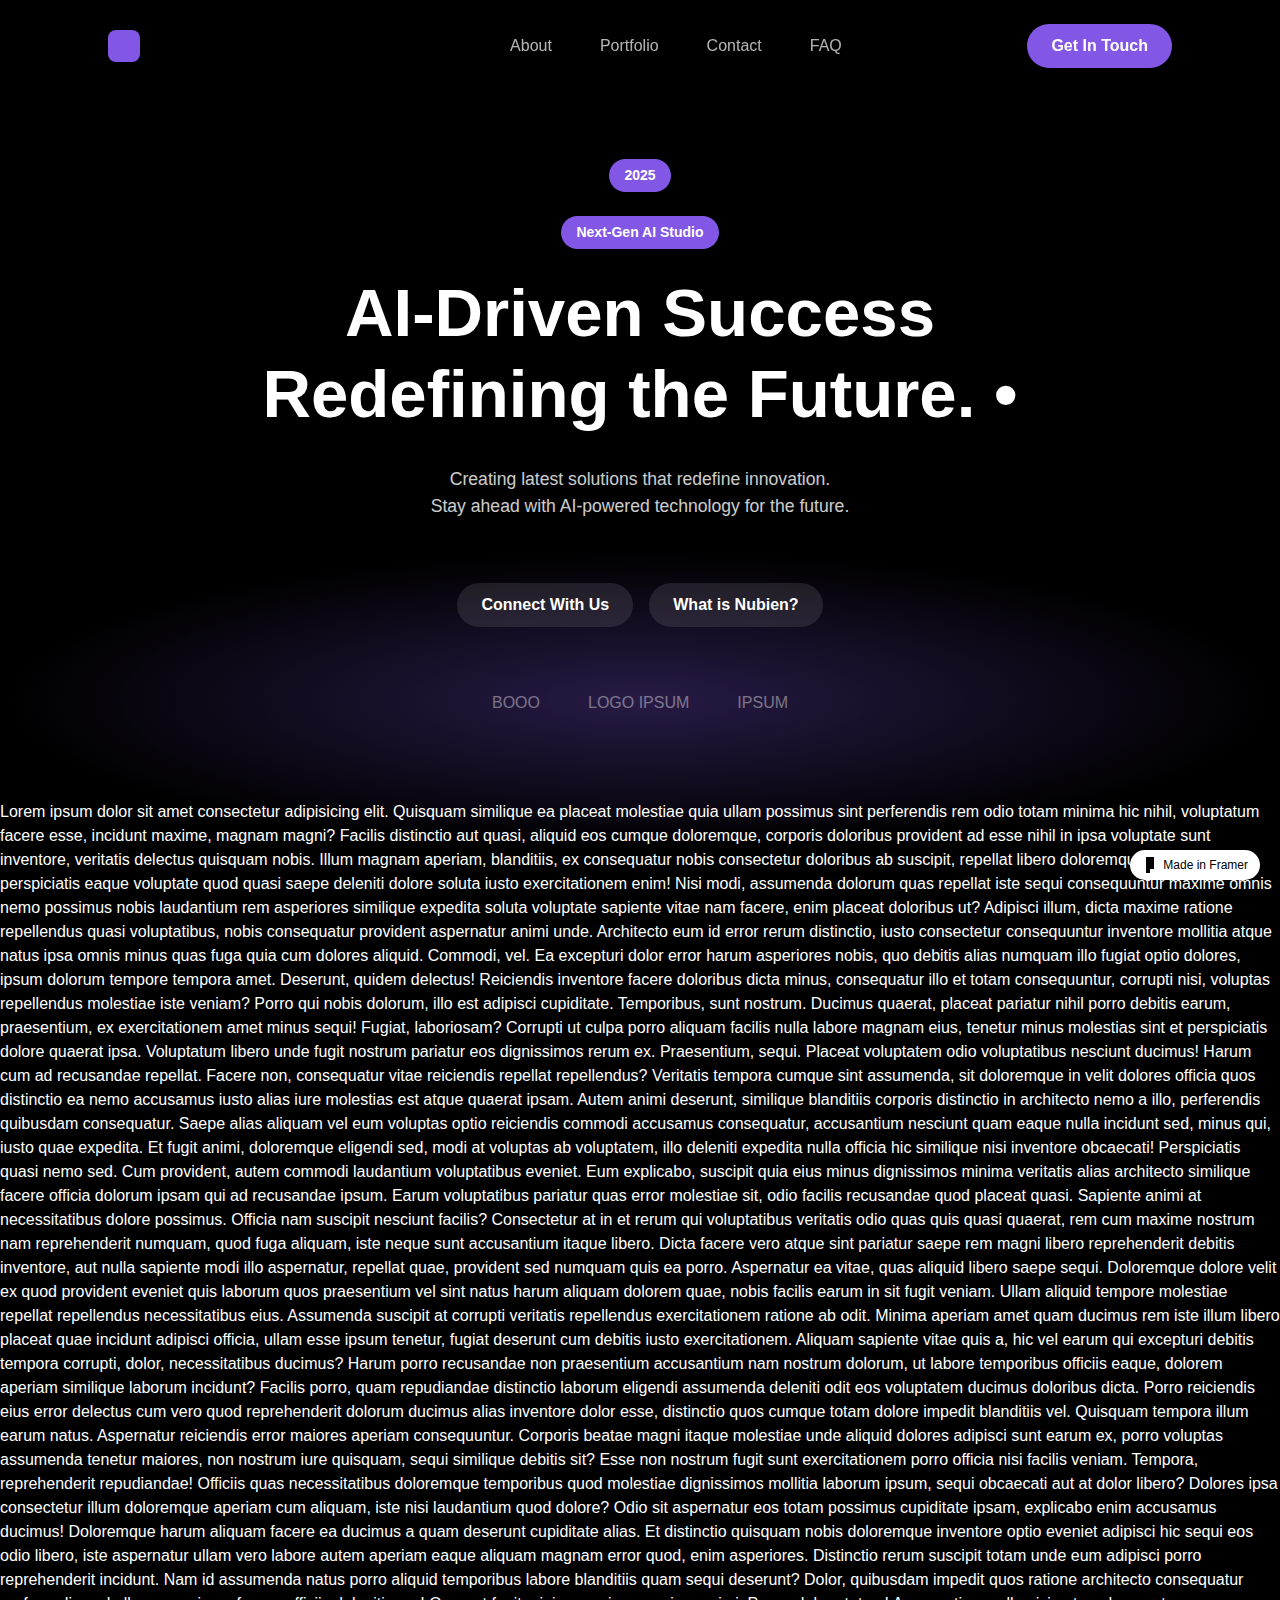
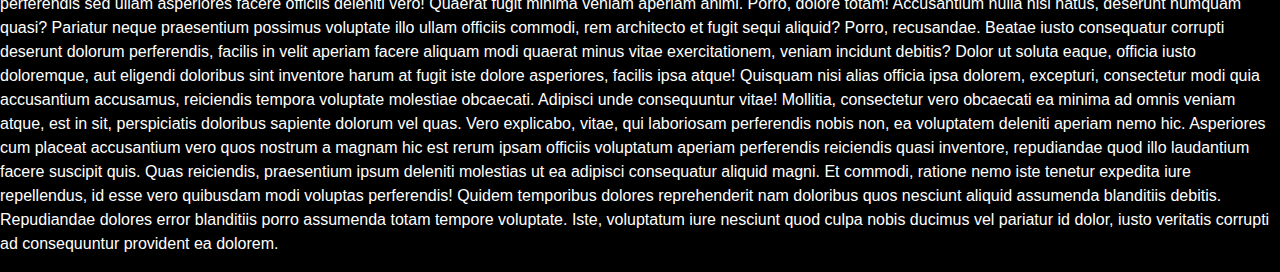
<file: index.html>
<!DOCTYPE html>
<html lang="en">
<head>
    <meta charset="UTF-8">
    <meta name="viewport" content="width=device-width, initial-scale=1.0">
    <title>Nubien - Next-Gen AI Studio</title>
    <!-- Bootstrap CSS -->
    <link href="https://cdnjs.cloudflare.com/ajax/libs/bootstrap/5.3.0/css/bootstrap.min.css" rel="stylesheet">
    <!-- Custom CSS -->
    <style>
        body {
            background-color: #000000;
            color: #ffffff;
            font-family: 'Inter', Arial, sans-serif;
            margin: 0;
            padding: 0;
            overflow-x: hidden;
        }
        
        .navbar {
            padding: 1.5rem 6rem;
            background-color: rgba(0, 0, 0, 0.9);
            position: fixed;
            width: 100%;
            top: 0;
            z-index: 1000;
        }
        
        .navbar-brand {
            display: flex;
            align-items: center;
        }
        
        .logo-icon {
            width: 32px;
            height: 32px;
            border-radius: 8px;
            background-color: #8257E6;
            margin-right: 10px;
            display: flex;
            align-items: center;
            justify-content: center;
        }
        
        .nav-link {
            color: #ffffff;
            margin: 0 1rem;
            font-weight: 500;
            opacity: 0.7;
            transition: opacity 0.3s;
        }
        
        .nav-link:hover, .nav-link.active {
            color: #ffffff;
            opacity: 1;
        }
        
        .cta-button {
            background-color: #8257E6;
            color: white;
            border-radius: 50px;
            padding: 10px 24px;
            font-weight: 600;
            border: none;
            transition: all 0.3s;
        }
        
        .cta-button:hover {
            background-color: #9666ff;
            transform: translateY(-2px);
        }
        
        .hero-section {
            padding: 3rem 0;
            min-height: 80vh;
            display: flex;
            flex-direction: column;
            align-items: center;
            justify-content: center;
            text-align: center;
            position: relative;
        }
        
        .badge-2025 {
            background-color: #8257E6;
            color: white;
            font-size: 14px;
            padding: 6px 15px;
            border-radius: 50px;
            font-weight: 600;
            margin-bottom: 1.5rem;
        }
        
        .hero-title {
            font-size: 4.2rem;
            font-weight: 700;
            line-height: 1.2;
            max-width: 900px;
            margin: 0 auto;
        }
        
        .hero-subtitle {
            font-size: 1.1rem;
            margin: 2rem auto;
            opacity: 0.8;
            max-width: 700px;
        }
        
        .hero-buttons {
            margin-top: 2rem;
            display: flex;
            gap: 1rem;
        }
        
        .secondary-button {
            background-color: rgba(255, 255, 255, 0.1);
            color: white;
            border-radius: 50px;
            padding: 10px 24px;
            font-weight: 600;
            border: none;
            transition: all 0.3s;
        }
        
        .secondary-button:hover {
            background-color: rgba(255, 255, 255, 0.2);
        }
        
        .client-logos {
            margin-top: 4rem;
            display: flex;
            justify-content: center;
            gap: 3rem;
            opacity: 0.4;
        }
        
        .client-logo {
            height: 30px;
        }
        
        .glow {
            position: absolute;
            width: 100%;
            height: 300px;
            background: radial-gradient(ellipse at center, rgba(130, 87, 230, 0.3) 0%, rgba(0, 0, 0, 0) 70%);
            bottom: -50px;
            z-index: -1;
        }

        .framer-badge {
            position: fixed;
            bottom: 20px;
            right: 20px;
            background-color: white;
            color: black;
            padding: 6px 12px;
            border-radius: 50px;
            font-size: 12px;
            display: flex;
            align-items: center;
            gap: 5px;
        }
    </style>
</head>
<body>
    <!-- Navbar -->
    <nav class="navbar navbar-expand-lg">
        <div class="container-fluid">
            <a class="navbar-brand" href="#">
                <div class="logo-icon"></div>
                <span class="fw-bold">Nubien</span>
            </a>
            <button class="navbar-toggler" type="button" data-bs-toggle="collapse" data-bs-target="#navbarNav">
                <span class="navbar-toggler-icon"></span>
            </button>
            <div class="collapse navbar-collapse" id="navbarNav">
                <ul class="navbar-nav mx-auto">
                    <li class="nav-item">
                        <a class="nav-link active" href="#">Home</a>
                    </li>
                    <li class="nav-item">
                        <a class="nav-link" href="#">About</a>
                    </li>
                    <li class="nav-item">
                        <a class="nav-link" href="#">Portfolio</a>
                    </li>
                    <li class="nav-item">
                        <a class="nav-link" href="#">Contact</a>
                    </li>
                    <li class="nav-item">
                        <a class="nav-link" href="#">FAQ</a>
                    </li>
                </ul>
                <button class="cta-button">Get In Touch</button>
            </div>
        </div>
    </nav>

    <!-- Hero Section -->
    <section class="hero-section" style="margin-top: 80px;">
        <div class="badge-2025">2025</div>
        <div class="badge-2025">Next-Gen AI Studio</div>
        <h1 class="hero-title">AI-Driven Success<br>Redefining the Future. •</h1>
        <p class="hero-subtitle">Creating latest solutions that redefine innovation.<br>Stay ahead with AI-powered technology for the future.</p>
        <div class="hero-buttons">
            <button class="secondary-button">Connect With Us</button>
            <button class="secondary-button">What is Nubien?</button>
        </div>
        <div class="client-logos">
            <div class="client-logo">BOOO</div>
            <div class="client-logo">LOGO IPSUM</div>
            <div class="client-logo">IPSUM</div>
        </div>
        <div class="glow"></div>
    </section>

    <div class="framer-badge">
        <svg width="16" height="16" viewBox="0 0 16 16" fill="none" xmlns="http://www.w3.org/2000/svg">
            <path d="M4 0H12V4H8V8H4V0Z" fill="black"/>
            <path d="M8 4H12V8H8V4Z" fill="black"/>
            <path d="M8 8H12V12H8V8Z" fill="black"/>
            <path d="M4 8H8V16H4V8Z" fill="black"/>
        </svg>
        Made in Framer
    </div>
<p>Lorem ipsum dolor sit amet consectetur adipisicing elit. Quisquam similique ea placeat molestiae quia ullam possimus sint perferendis rem odio totam minima hic nihil, voluptatum facere esse, incidunt maxime, magnam magni? Facilis distinctio aut quasi, aliquid eos cumque doloremque, corporis doloribus provident ad esse nihil in ipsa voluptate sunt inventore, veritatis delectus quisquam nobis. Illum magnam aperiam, blanditiis, ex consequatur nobis consectetur doloribus ab suscipit, repellat libero doloremque maxime perspiciatis eaque voluptate quod quasi saepe deleniti dolore soluta iusto exercitationem enim! Nisi modi, assumenda dolorum quas repellat iste sequi consequuntur maxime omnis nemo possimus nobis laudantium rem asperiores similique expedita soluta voluptate sapiente vitae nam facere, enim placeat doloribus ut? Adipisci illum, dicta maxime ratione repellendus quasi voluptatibus, nobis consequatur provident aspernatur animi unde. Architecto eum id error rerum distinctio, iusto consectetur consequuntur inventore mollitia atque natus ipsa omnis minus quas fuga quia cum dolores aliquid. Commodi, vel. Ea excepturi dolor error harum asperiores nobis, quo debitis alias numquam illo fugiat optio dolores, ipsum dolorum tempore tempora amet. Deserunt, quidem delectus! Reiciendis inventore facere doloribus dicta minus, consequatur illo et totam consequuntur, corrupti nisi, voluptas repellendus molestiae iste veniam? Porro qui nobis dolorum, illo est adipisci cupiditate. Temporibus, sunt nostrum. Ducimus quaerat, placeat pariatur nihil porro debitis earum, praesentium, ex exercitationem amet minus sequi! Fugiat, laboriosam? Corrupti ut culpa porro aliquam facilis nulla labore magnam eius, tenetur minus molestias sint et perspiciatis dolore quaerat ipsa. Voluptatum libero unde fugit nostrum pariatur eos dignissimos rerum ex. Praesentium, sequi. Placeat voluptatem odio voluptatibus nesciunt ducimus! Harum cum ad recusandae repellat. Facere non, consequatur vitae reiciendis repellat repellendus? Veritatis tempora cumque sint assumenda, sit doloremque in velit dolores officia quos distinctio ea nemo accusamus iusto alias iure molestias est atque quaerat ipsam. Autem animi deserunt, similique blanditiis corporis distinctio in architecto nemo a illo, perferendis quibusdam consequatur. Saepe alias aliquam vel eum voluptas optio reiciendis commodi accusamus consequatur, accusantium nesciunt quam eaque nulla incidunt sed, minus qui, iusto quae expedita. Et fugit animi, doloremque eligendi sed, modi at voluptas ab voluptatem, illo deleniti expedita nulla officia hic similique nisi inventore obcaecati! Perspiciatis quasi nemo sed. Cum provident, autem commodi laudantium voluptatibus eveniet. Eum explicabo, suscipit quia eius minus dignissimos minima veritatis alias architecto similique facere officia dolorum ipsam qui ad recusandae ipsum. Earum voluptatibus pariatur quas error molestiae sit, odio facilis recusandae quod placeat quasi. Sapiente animi at necessitatibus dolore possimus. Officia nam suscipit nesciunt facilis? Consectetur at in et rerum qui voluptatibus veritatis odio quas quis quasi quaerat, rem cum maxime nostrum nam reprehenderit numquam, quod fuga aliquam, iste neque sunt accusantium itaque libero. Dicta facere vero atque sint pariatur saepe rem magni libero reprehenderit debitis inventore, aut nulla sapiente modi illo aspernatur, repellat quae, provident sed numquam quis ea porro. Aspernatur ea vitae, quas aliquid libero saepe sequi. Doloremque dolore velit ex quod provident eveniet quis laborum quos praesentium vel sint natus harum aliquam dolorem quae, nobis facilis earum in sit fugit veniam. Ullam aliquid tempore molestiae repellat repellendus necessitatibus eius. Assumenda suscipit at corrupti veritatis repellendus exercitationem ratione ab odit. Minima aperiam amet quam ducimus rem iste illum libero placeat quae incidunt adipisci officia, ullam esse ipsum tenetur, fugiat deserunt cum debitis iusto exercitationem. Aliquam sapiente vitae quis a, hic vel earum qui excepturi debitis tempora corrupti, dolor, necessitatibus ducimus? Harum porro recusandae non praesentium accusantium nam nostrum dolorum, ut labore temporibus officiis eaque, dolorem aperiam similique laborum incidunt? Facilis porro, quam repudiandae distinctio laborum eligendi assumenda deleniti odit eos voluptatem ducimus doloribus dicta. Porro reiciendis eius error delectus cum vero quod reprehenderit dolorum ducimus alias inventore dolor esse, distinctio quos cumque totam dolore impedit blanditiis vel. Quisquam tempora illum earum natus. Aspernatur reiciendis error maiores aperiam consequuntur. Corporis beatae magni itaque molestiae unde aliquid dolores adipisci sunt earum ex, porro voluptas assumenda tenetur maiores, non nostrum iure quisquam, sequi similique debitis sit? Esse non nostrum fugit sunt exercitationem porro officia nisi facilis veniam. Tempora, reprehenderit repudiandae! Officiis quas necessitatibus doloremque temporibus quod molestiae dignissimos mollitia laborum ipsum, sequi obcaecati aut at dolor libero? Dolores ipsa consectetur illum doloremque aperiam cum aliquam, iste nisi laudantium quod dolore? Odio sit aspernatur eos totam possimus cupiditate ipsam, explicabo enim accusamus ducimus! Doloremque harum aliquam facere ea ducimus a quam deserunt cupiditate alias. Et distinctio quisquam nobis doloremque inventore optio eveniet adipisci hic sequi eos odio libero, iste aspernatur ullam vero labore autem aperiam eaque aliquam magnam error quod, enim asperiores. Distinctio rerum suscipit totam unde eum adipisci porro reprehenderit incidunt. Nam id assumenda natus porro aliquid temporibus labore blanditiis quam sequi deserunt? Dolor, quibusdam impedit quos ratione architecto consequatur perferendis sed ullam asperiores facere officiis deleniti vero! Quaerat fugit minima veniam aperiam animi. Porro, dolore totam! Accusantium nulla nisi natus, deserunt numquam quasi? Pariatur neque praesentium possimus voluptate illo ullam officiis commodi, rem architecto et fugit sequi aliquid? Porro, recusandae. Beatae iusto consequatur corrupti deserunt dolorum perferendis, facilis in velit aperiam facere aliquam modi quaerat minus vitae exercitationem, veniam incidunt debitis? Dolor ut soluta eaque, officia iusto doloremque, aut eligendi doloribus sint inventore harum at fugit iste dolore asperiores, facilis ipsa atque! Quisquam nisi alias officia ipsa dolorem, excepturi, consectetur modi quia accusantium accusamus, reiciendis tempora voluptate molestiae obcaecati. Adipisci unde consequuntur vitae! Mollitia, consectetur vero obcaecati ea minima ad omnis veniam atque, est in sit, perspiciatis doloribus sapiente dolorum vel quas. Vero explicabo, vitae, qui laboriosam perferendis nobis non, ea voluptatem deleniti aperiam nemo hic. Asperiores cum placeat accusantium vero quos nostrum a magnam hic est rerum ipsam officiis voluptatum aperiam perferendis reiciendis quasi inventore, repudiandae quod illo laudantium facere suscipit quis. Quas reiciendis, praesentium ipsum deleniti molestias ut ea adipisci consequatur aliquid magni. Et commodi, ratione nemo iste tenetur expedita iure repellendus, id esse vero quibusdam modi voluptas perferendis! Quidem temporibus dolores reprehenderit nam doloribus quos nesciunt aliquid assumenda blanditiis debitis. Repudiandae dolores error blanditiis porro assumenda totam tempore voluptate. Iste, voluptatum iure nesciunt quod culpa nobis ducimus vel pariatur id dolor, iusto veritatis corrupti ad consequuntur provident ea dolorem.</p>
    <!-- Bootstrap & jQuery Scripts -->
    <script src="https://cdnjs.cloudflare.com/ajax/libs/jquery/3.6.0/jquery.min.js"></script>
    <script src="https://cdnjs.cloudflare.com/ajax/libs/bootstrap/5.3.0/js/bootstrap.bundle.min.js"></script>
    
    <!-- Script para ocultar el navbar al hacer scroll -->
    <script>
        $(document).ready(function() {
            let lastScrollTop = 0;
            let navbar = $('.navbar');
            let navbarHeight = navbar.outerHeight();
            
            // Añadir clase para transiciones suaves
            navbar.css('transition', 'transform 0.3s ease-in-out');
            
            $(window).scroll(function() {
                let currentScroll = $(this).scrollTop();
                
                // Si el scroll es hacia abajo y pasamos del altura del navbar
                if (currentScroll > lastScrollTop && currentScroll > navbarHeight) {
                    // Scroll hacia abajo - ocultar navbar
                    navbar.css('transform', 'translateY(-10%)');
                } else {
                    // Scroll hacia arriba - mostrar navbar
                    navbar.css('transform', 'translateY(0)');
                }
                
                lastScrollTop = currentScroll;
            });
        });
    </script>
</body>
</html>
</file>
